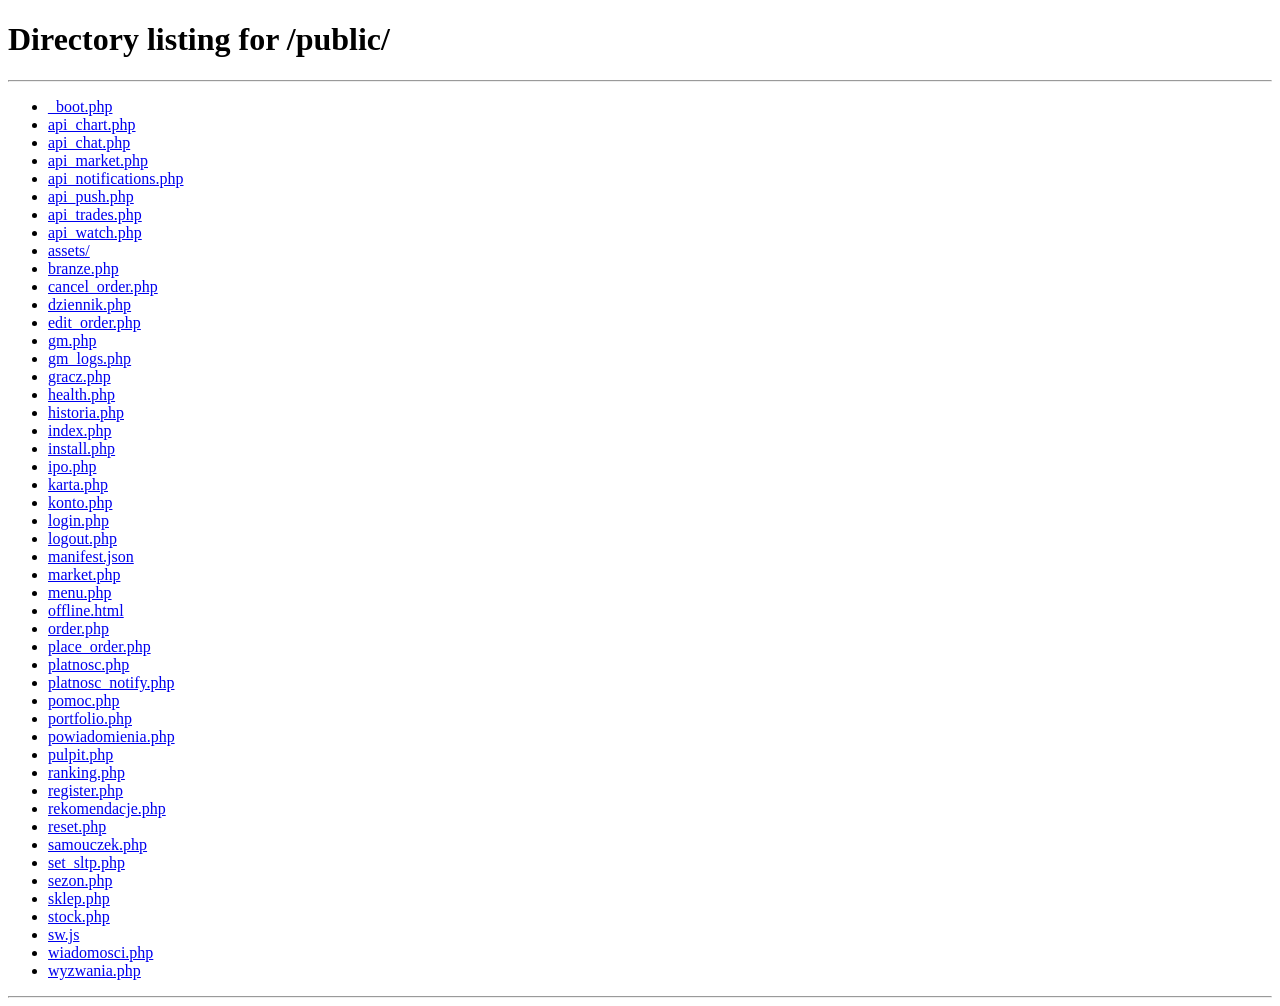
<file: index.html>
<!doctype html>
<meta charset="utf-8">
<meta http-equiv="refresh" content="0; url=public/">
<title>GPW-gra</title>
<meta name="robots" content="noindex">
<p style="font-family:system-ui,Arial,sans-serif;margin:40px">
  Przenoszę do gry… <a href="public/">Kliknij, jeśli nie nastąpi to automatycznie →</a>
</p>
</file>
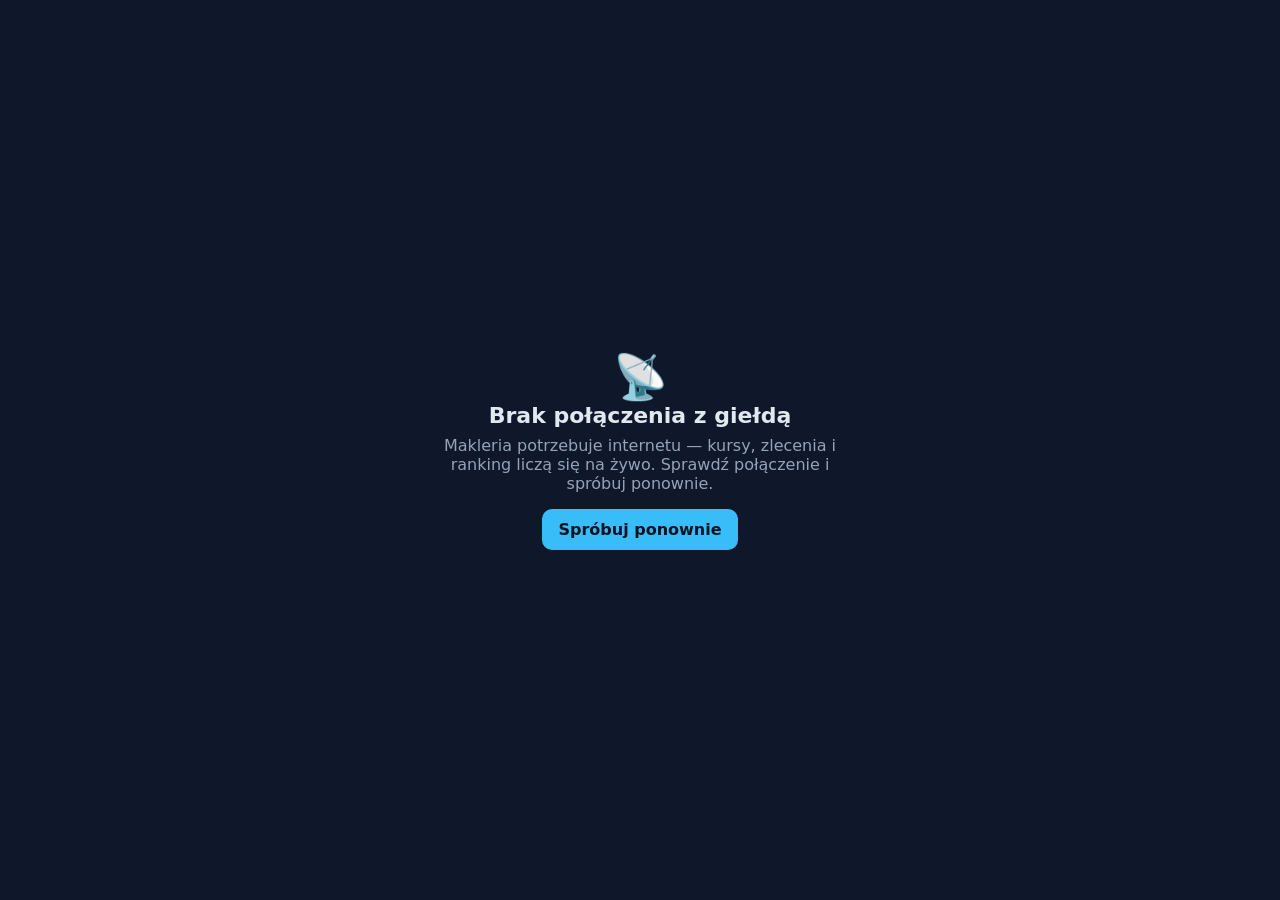
<file: public/offline.html>
<!doctype html>
<html lang="pl"><head><meta charset="utf-8"><meta name="viewport" content="width=device-width,initial-scale=1"><title>Makleria — brak połączenia</title>
<style>body{margin:0;min-height:100vh;display:flex;align-items:center;justify-content:center;background:#0f172a;color:#e2e8f0;font-family:system-ui,sans-serif;text-align:center;padding:24px;box-sizing:border-box}
.b{max-width:420px}.b h1{font-size:22px;margin:0 0 8px}.b p{color:#94a3b8;margin:0 0 16px}.b a{display:inline-block;background:#38bdf8;color:#0b1220;text-decoration:none;font-weight:700;padding:11px 16px;border-radius:10px}</style></head>
<body><div class="b"><div style="font-size:44px">📡</div><h1>Brak połączenia z giełdą</h1><p>Makleria potrzebuje internetu — kursy, zlecenia i ranking liczą się na żywo. Sprawdź połączenie i spróbuj ponownie.</p><a href="pulpit.php">Spróbuj ponownie</a></div></body></html>
</file>
